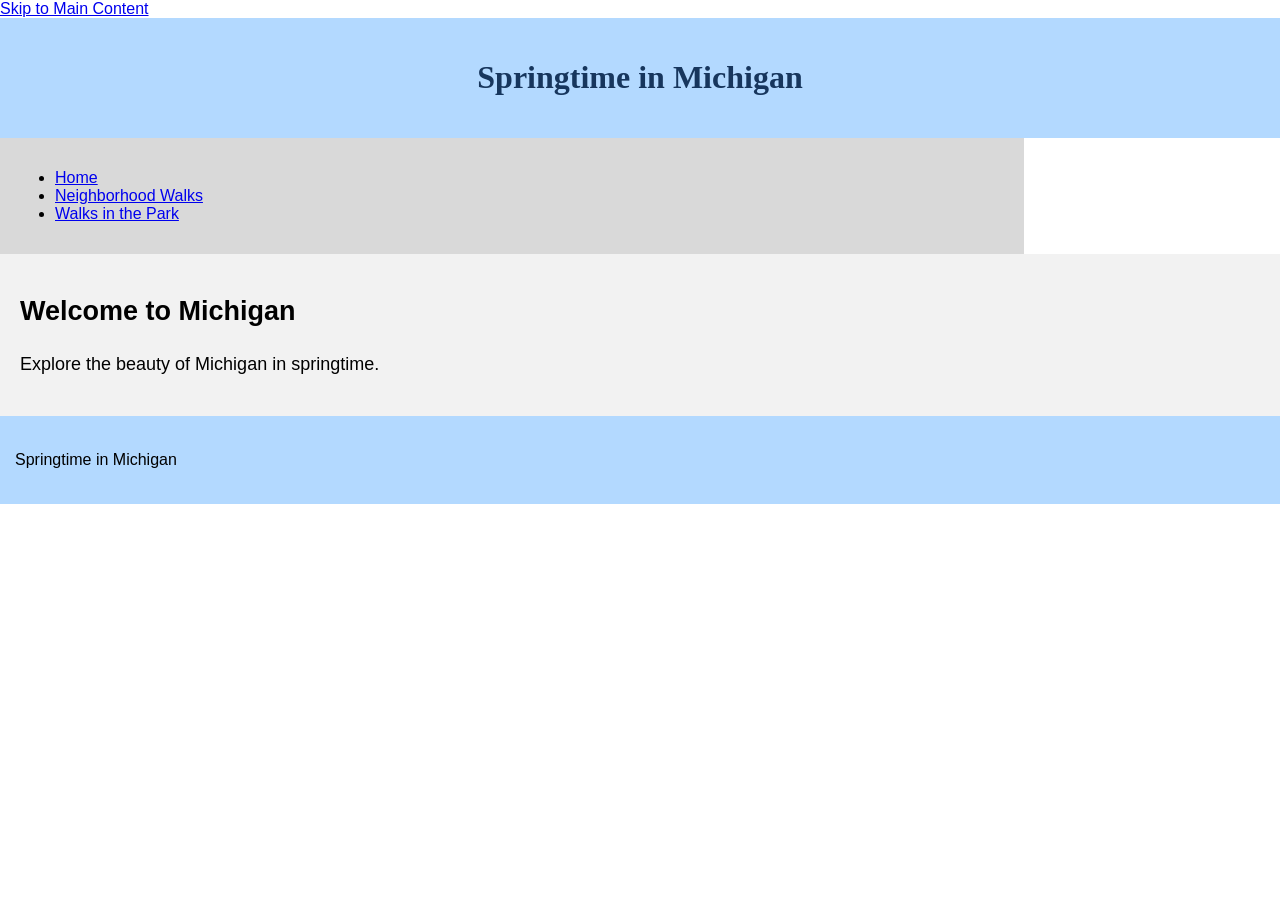
<file: CSS-week1-HW2/index.html>
<!DOCTYPE html>
<html lang="en">
<head>
    <meta charset="UTF-8">
    <meta name="viewport" content="width=device-width, initial-scale=1.0">
    <title>Springtime in Michigan</title>
    <link rel="stylesheet" href="style.css">
</head>

<body>
    <a href="#main-content">Skip to Main Content</a>

    <header>
        <h1>Springtime in Michigan</h1>
    </header>

    <nav>
        <ul>
            <li><a href="index.html" aria-current="page">Home</a></li>
            <li><a href="neighborhood.html">Neighborhood Walks</a></li>
            <li><a href="parks.html">Walks in the Park</a></li>
        </ul>
    </nav>

    <main id="main-content">
        <h2>Welcome to Michigan</h2>
        <p>Explore the beauty of Michigan in springtime.</p>
    </main>

    <footer>
        <p>Springtime in Michigan</p>
    </footer>
</body>
</html>
</file>
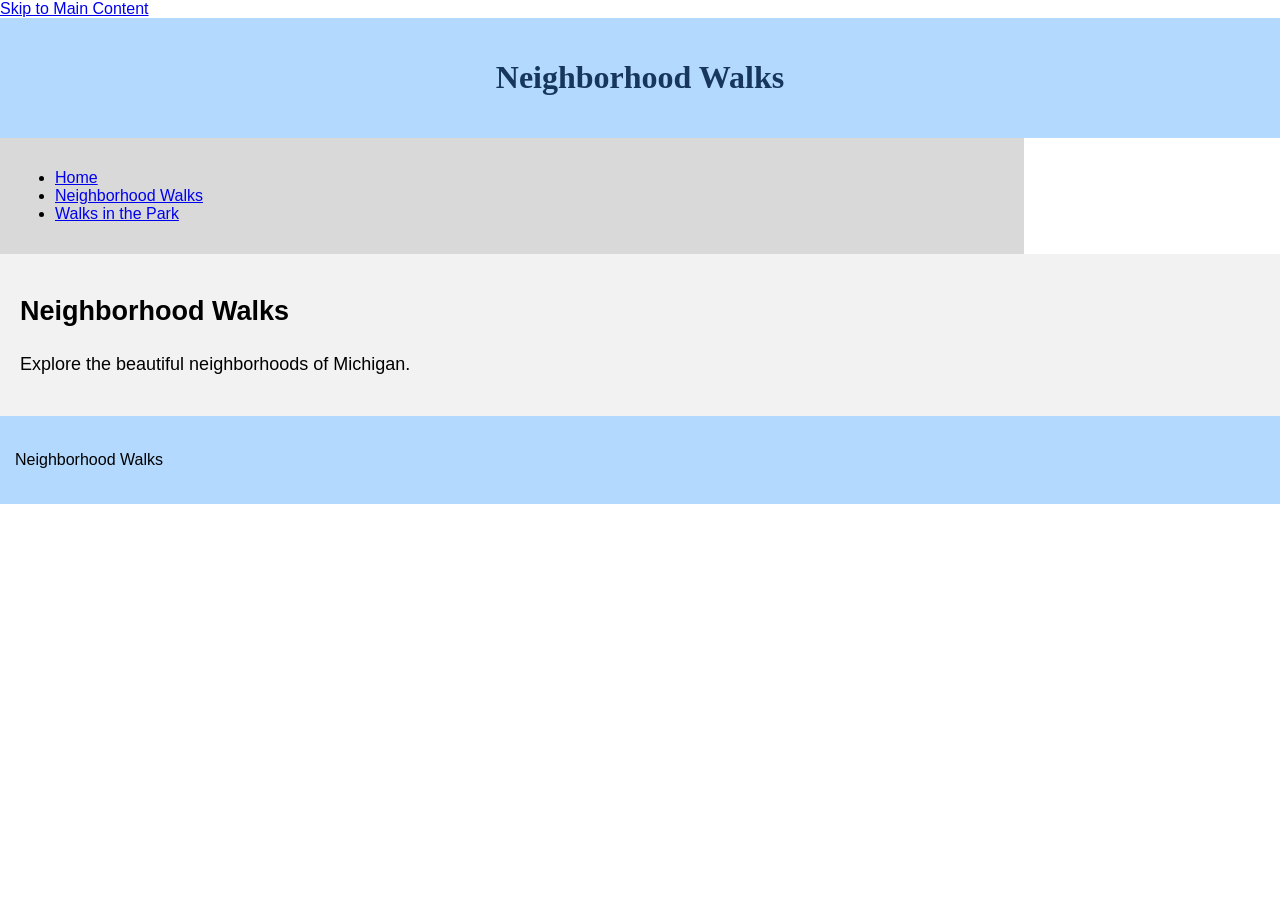
<file: CSS-week1-HW2/neighborhood.html>
<!DOCTYPE html>
<html lang="en">
<head>
    <meta charset="UTF-8">
    <meta name="viewport" content="width=device-width, initial-scale=1.0">
    <title>Neighborhood Walks</title>
    <link rel="stylesheet" href="style.css">
</head>

<body>
    <a href="#main-content">Skip to Main Content</a>

    <header>
        <h1>Neighborhood Walks</h1>
    </header>

    <nav>
        <ul>
            <li><a href="index.html">Home</a></li>
            <li><a href="neighborhood.html" aria-current="page">Neighborhood Walks</a></li>
            <li><a href="parks.html">Walks in the Park</a></li>
        </ul>
    </nav>

    <main id="main-content">
        <h2>Neighborhood Walks</h2>
        <p>Explore the beautiful neighborhoods of Michigan.</p>
    </main>

    <footer>
        <p>Neighborhood Walks</p>
    </footer>
</body>
</html>
</file>
<file: CSS-week1-HW2/style.css>
/* 1. Thiết lập chung */
body {
    font-family: Arial, Helvetica, sans-serif;
    font-size: 16px;
    margin: 0;
}

/* 2. Phần đầu trang */
header {
    background-color: #b3d9ff;
    padding: 20px;
}

/* 3. Thanh điều hướng */
nav {
    display: inline-block;
    width: 80%;
    background-color: #d9d9d9;
    padding: 15px;
    box-sizing: border-box;
}

/* 4. Chỉ chỉnh ảnh bên trong nav */
nav img {
    width: 10%;
}

/* 5. Nhận xét kiểu CSS cũ của li */
/*
li {
    display: inline-block;
    width: 20%;
}
*/

/* 6. Nội dung chính */
main {
    background-color: #f2f2f2;
    font-size: 18px;
    padding: 20px;
}

/* 7. Bố cục grid hai cột */
.grid {
    display: grid;
    grid-template-columns: 40% 40%;
    justify-content: space-around;
    align-items: start;
    row-gap: 20px;
}

/* 8. Chỉ ảnh trong grid có chiều rộng 100% */
.grid img {
    width: 100%;
    height: auto;
}

/* 9. Bố cục flex */
.flex {
    display: flex;
    flex-wrap: wrap;
    justify-content: space-around;
    gap: 20px;
}

/* 10. Ảnh trong flex */
.flex img {
    max-width: 100%;
    height: auto;
}

/* 11. Tiêu đề */
h1 {
    text-align: center;
    font-family: Georgia, "Times New Roman", serif;
    color: #17365d;
}

/* 12. Đoạn văn */
p {
    line-height: 1.6;
}

/* 13. Chân trang */
footer {
    background-color: #b3d9ff;
    padding: 15px;
}
</file>
